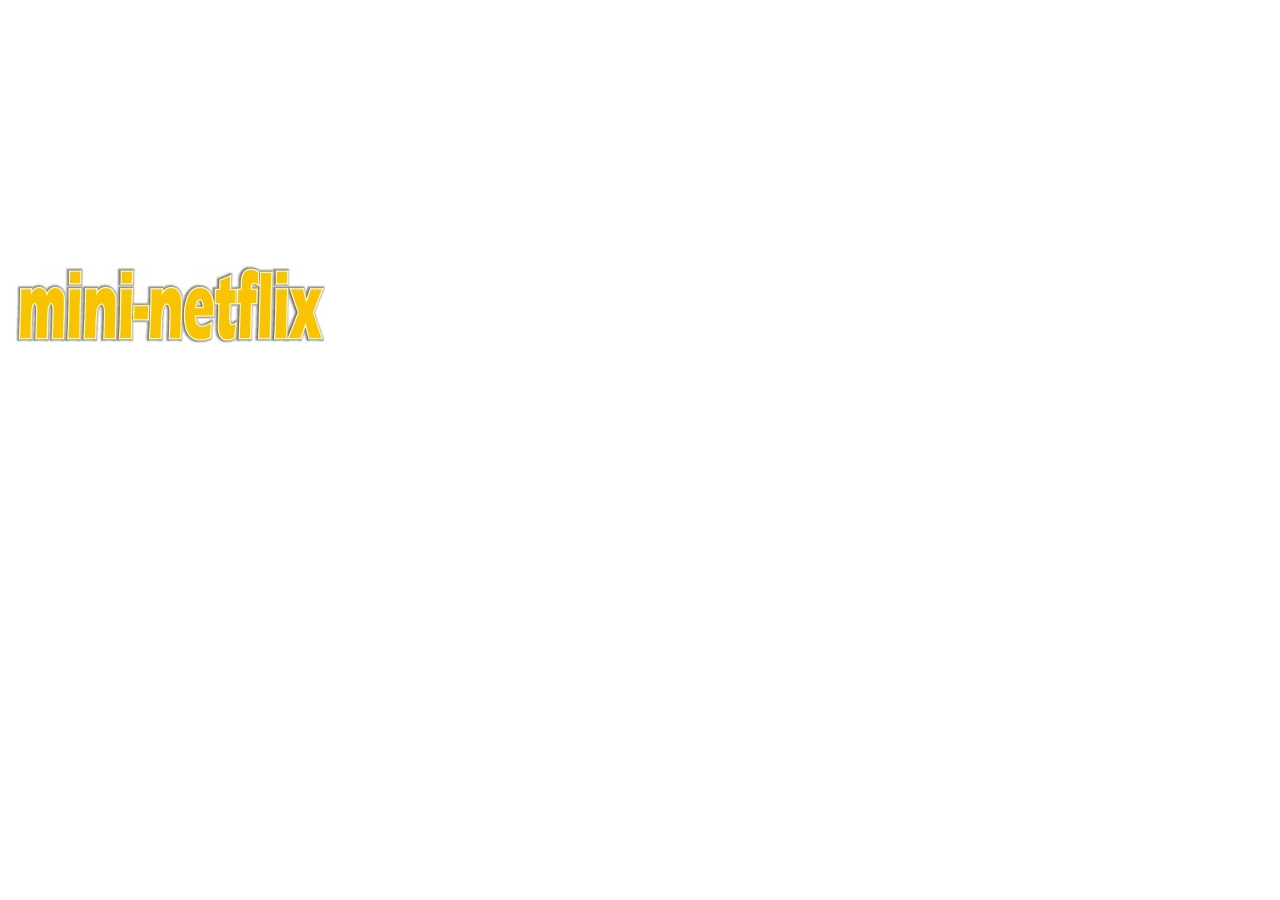
<file: assets/Graphic1.htm>
<HTML>
<!-- saved from url=(0020)http://www.corel.com -->
<HEAD>
	<TITLE>Graphic1</TITLE>
	<META http-equiv="Content-Type" Content="text/html; charset=utf-8">
	<META NAME="Generator" CONTENT="CorelDRAW X3">
	<META NAME="Date" CONTENT="10/24/2019">

</HEAD>
<BODY BGCOLOR="#FFFFFF">
<STYLE type="text/css">
<!--

-->
</STYLE>
<DIV STYLE="position: absolute; left: 14px; top:265px; width: 312px; height: 79px;">
<IMG SRC="images/hex0.jpg" HEIGHT=79 WIDTH=312 ALIGN=TOP BORDER=0></DIV>
</BODY>
</HTML>
</file>
